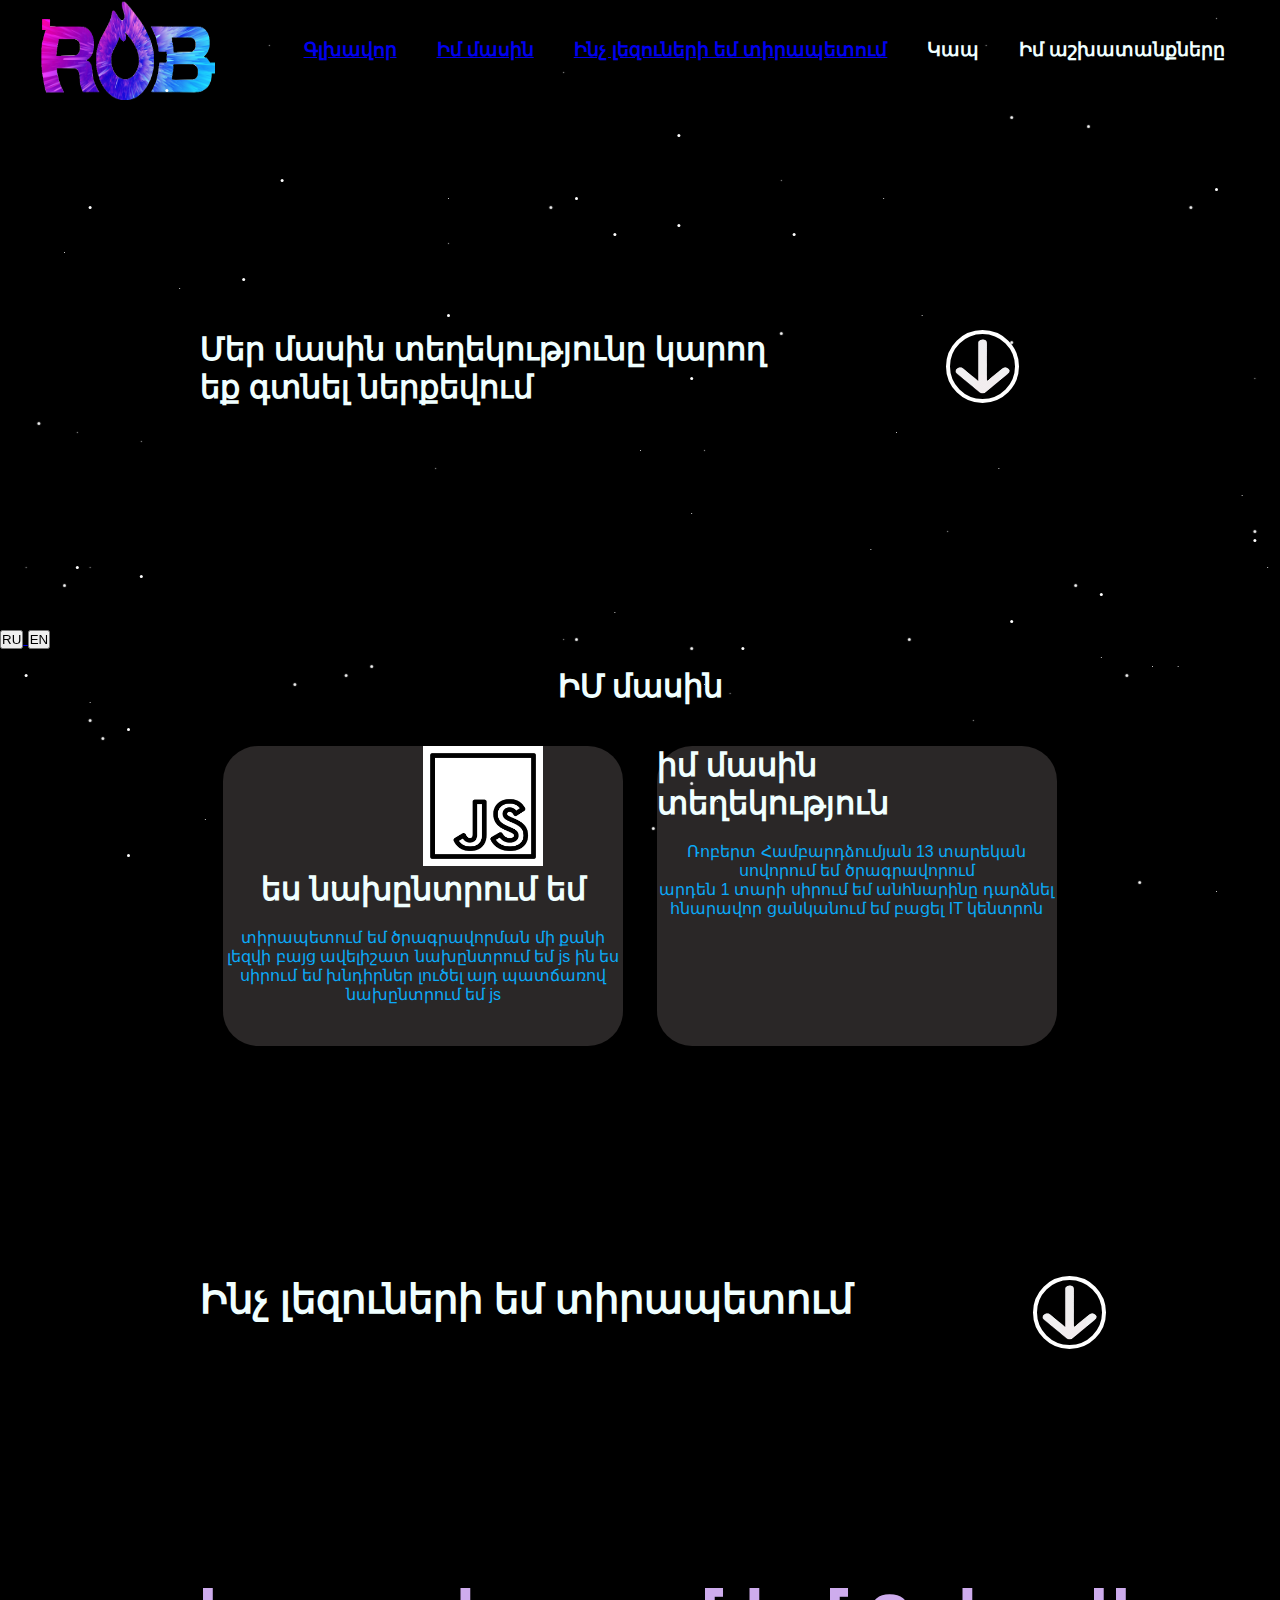
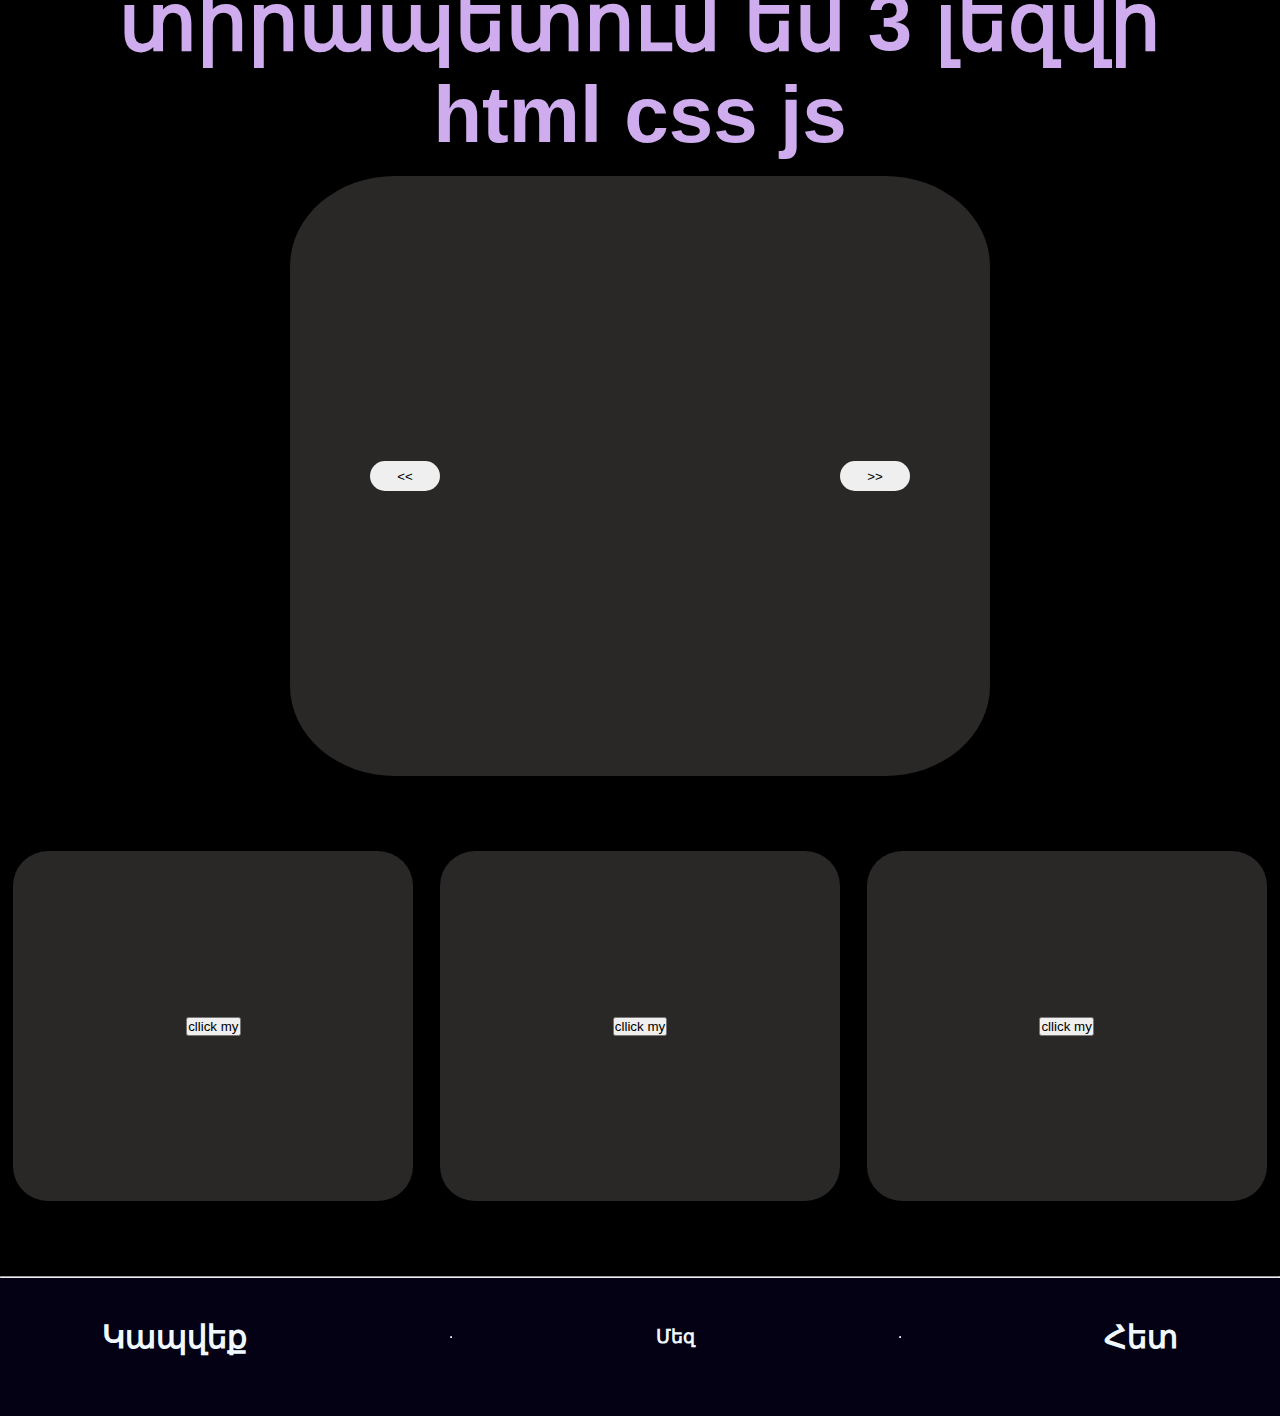
<file: index.html>
<!DOCTYPE html>
<html lang="en">
<head>
    <meta charset="UTF-8">
    <meta http-equiv="X-UA-Compatible" content="IE=edge">
    <link rel="stylesheet" href="style.css">
    <meta name="viewport" content="width=device-width, initial-scale=1.0">
    <title>Document</title>
</head>
<body >
  <div class="main"></div>
 <div id="big1">
    <img src="robilogo.png" alt="" id="mek">

       <ul>
        <li> <a href="#big1"> <h3>  Գլխավոր</h3></a></li>
        <li><a href="#cors"><h3>  Իմ մասին </h3></a></li>
        <li> <a href="#big4"><h3>Ինչ լեզուների եմ տիրապետում</h3></a></li>
        <li><h3>Կապ</h3></li>
        <li><h3>Իմ աշխատանքները</h3></li>
       </ul>
     
 </div>
    <div id="erku">
       <h1>Մեր մասին տեղեկությունը կարող<br> եք գտնել ներքեվում</h1>
         <a href="#cors"><img src="download-icon-down-arrow-icon-arrows-icon-xxGLGWrs-removebg-preview.png" alt="" id ="hing"> </a>
    </div>
    <div class="mindiv">
    <a href="index2.html"> <button class="mini">RU</button> </a>
    <a href="index3.html"> <button class="mini">EN</button> </a>
  </div>
  <br>
  <br>
    <h1 id="cors">ԻՄ մասին</h1>
    
  <div id="big3">
     <div id="min1">
            <img src="images (2).png" alt="" id="vec">
              <h1>ես նախընտրում եմ</h1>
            <p> տիրապետում եմ ծրագրավորման մի քանի լեզվի բայց ավելիշատ նախընտրում եմ js ին ես սիրում եմ խնդիրներ լուծել այդ պատճառով նախընտրում եմ js </p>
     </div>
     <div id="min2">
           <h1>իմ մասին տեղեկություն</h1>
           <p> Ռոբերտ Համբարդձումյան 13 տարեկան  սովորում եմ ծրագրավորում <br> արդեն 1 տարի սիրում եմ անհնարինը դարձնել հնարավոր ցանկանում եմ բացել IT կենտրոն</p>
   </div>
 </div>

 <div id="yot">
  <h1>Ինչ լեզուների եմ տիրապետում</h1>
   <a href="#big4"> <img src="download-icon-down-arrow-icon-arrows-icon-xxGLGWrs-removebg-preview.png" alt="" id="hing"> </a>
</div >

 <div id="click">
 <div id="big4">
   <h1>տիրապետում եմ 3 լեզվի <br> html css js</h1>
 </div>
 <div class="Mn">
  <div class="bigdiv">
   <button class="het"  ><< </button>
   <div class="bigdiv2" ></div>
   <button class="araj">>></button>
   </div>
  </div>
  </div>


  <div class="mygame">
      <div class="d1">
        <a href="index4.html"> <button>cllick my</button> </a>
      </div>
      <div class="d2">
        <a href="index5.html"> <button>cllick my</button> </a>
      </div>
      <div class="d3">
        <a href="index6.html"> <button>cllick my</button> </a>
      </div>
  </div>


    <div class="futer">
    
         <hr id="hr">
         <div class="mm">
         <h1>Կապվեք</h1>
         <hr>
         <h3>Մեզ</h3>
         <hr>
         <h1>Հետ</h1>
        </div>
    </div>
   <script src="app.js"></script>
</body>
</html>
</file>
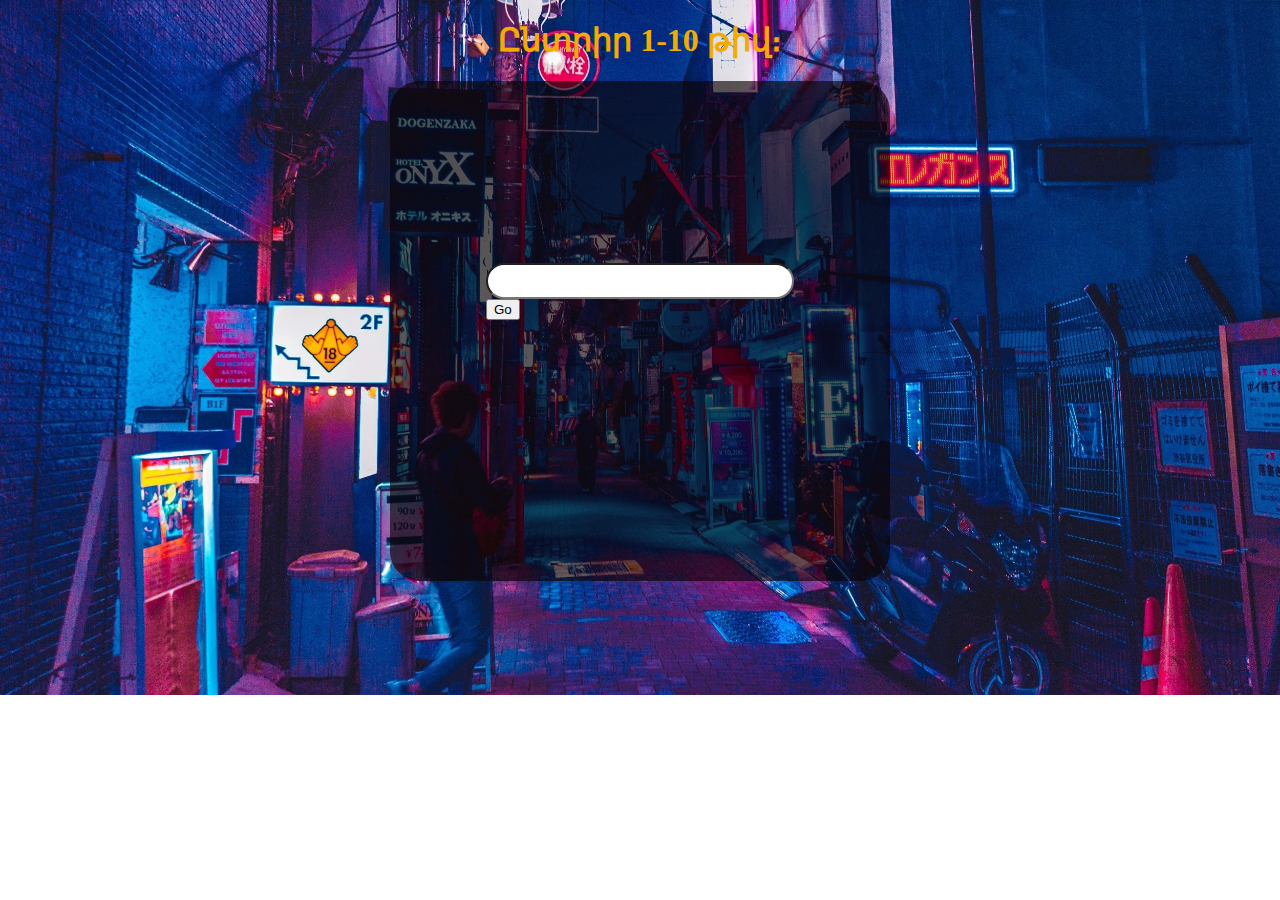
<file: index4.html>
<!DOCTYPE html>
<html lang="en">
<head>
    <meta charset="UTF-8">
    <link rel="stylesheet" href="style3.css">
    <meta http-equiv="X-UA-Compatible" content="IE=edge">
    <meta name="viewport" content="width=device-width, initial-scale=1.0">
    <title>Document</title>
</head>
<body>
    

    <div>
        <h1 id="gameH1">Ընտրիր  1-10 թիվ։</h1>
    </div>
    <div class="bigdiv">
    <div class="divGame">
        <div class="bigdiv2">
        <div class="divInput">
            <input id="input" type="text">
        </div>
        <button id="buttonGame">Go</button>
        <br>
        <br>
        <h1 id="resultH1"></h1>
    </div>
   </div>
</div>
    <script src="app2.js"></script>
</body>
</html>
</file>
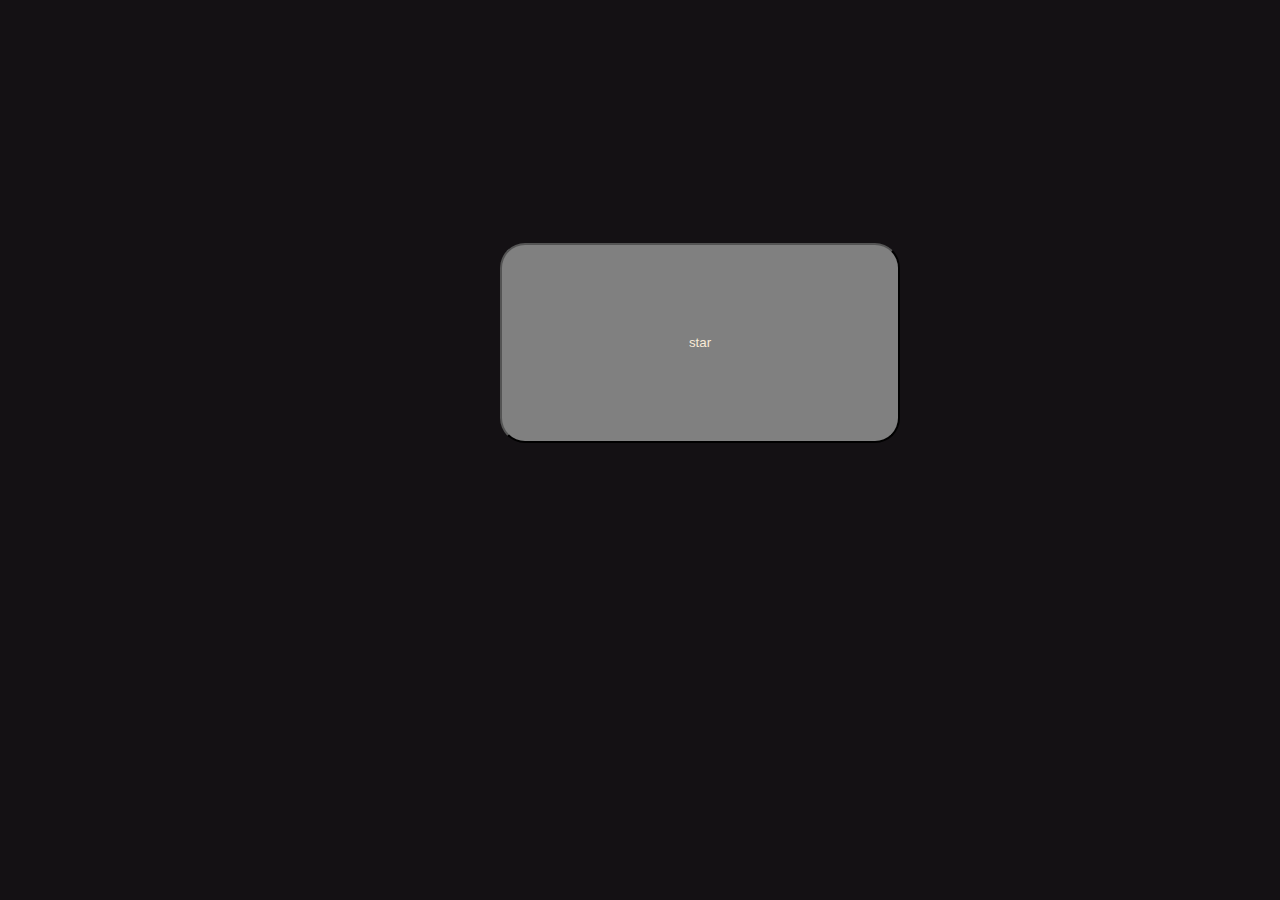
<file: index5.html>
<!DOCTYPE html>
<html lang="en">
<head>
    <meta charset="UTF-8">
    <link rel="stylesheet" href="style4.css">
    <meta http-equiv="X-UA-Compatible" content="IE=edge">
    <meta name="viewport" content="width=device-width, initial-scale=1.0">
    <title>Document</title>
</head>
<body>
     
    <div class="big1">
    <div class="big2">
    <h1 id="h1"></h1>
    <div class="biging">
    <div id="div">click</div>
    <button id="l">star</button>
 </div>
    <h2 id="h2"></h2>
    </div>
</div>
    <script src="app3.js"></script>
</body>
</html>
</file>
<file: style.css>
@import url('https://fonts.googleapis.com/css2?family=Abel&family=Secular+One&display=swap');



*{
    padding: 0px; 
    margin: 0px;
    font-family:'Franklin Gothic Medium', 'Arial Narrow', Arial, sans-serif;
}



#mek{
    width: 180px;
}
#big1{
    display: flex;
    justify-content:space-around;
    height: 100px;
}

#big1 ul {
    display: flex;
    align-items: center;
    list-style-type: none;
    justify-content: flex-end;
    color: azure;
}
#big1 ul li {
    margin: 20px;
   
}
#big2  {
    margin-bottom: 40px;

}
#erku {
    display: flex;
    height:300px;
    align-items: flex-start ;
    justify-content:flex-start;
    margin-top: 230px;
    margin-left: 200px;
    color: azure;
   
}
#min1{
    width: 400px;
    background-color: rgba(120, 113, 113, 0.349);
    height: 300px;
    border-radius: 35px;
    margin-left: 100px;
    
}
body{
    background-repeat: no-repeat;
    background-size: cover;
    background-position: center;
    
}
#min2{
    width: 400px;
    background-color: rgba(120, 113, 113, 0.349);
    height: 300px;
    border-radius: 35px;
    margin-right: 100px;
   
    
   
    
}

#big3{
    display: flex;
    justify-content: space-evenly;
    margin: 90px;
    margin-top: -10px;
}
#cors{
    display: flex;
    justify-content: center;
    height:90px;
    color: azure;
    font-family: 'Abel', sans-serif;
}


#hing{
  width: 65px;
  height: 65px;
  color: azure;
  display: flex;
   margin-left: 180px;
   border: 4px white solid ;
  border-radius: 50%;
  
}
#vec{
  margin-left: 200px;
   width: 120px;
}
#min1 p{
    text-align: center;
    color: rgb(11, 170, 249);
}
#min1 h1{
    color: azure;
    display: flex;
    justify-content: space-around;
    margin-bottom: 20px;
}
#min2 p{
    text-align: center;
    color: rgb(11, 170, 249);
}
#min2 h1{
    color: azure;
    display: flex;
    justify-content: space-around;
    margin-bottom: 20px;
}
#yot{
    display: flex;
    height:300px;
    align-items: flex-start ;
    justify-content:flex-start;
    margin-top: 230px;
    margin-left: 200px;
    color: azure;
    font-size: 20px;
}
#big4{
    text-align: center;
    height: 200px;
    color: rgb(206, 172, 237);
    font-size: 40px;

}
#min3{
    display: flex;

}
.iny{
    font-family: 'Abel', sans-serif;
}

.bigdiv{
    display: flex;
    align-items: center;
    justify-content: center;
    background-color: rgba(120, 113, 113, 0.349);
    border-radius: 15%;
    width: 700px;
    height: 600px ;

 }
.Mn{
    display: flex;
    align-items: center;
    justify-content: center;
    width: 100%;
    height: 600px ;
}
 
 
 .het,.araj{
    width: 70px;
    height: 30px;
    opacity: 0,5;
    border-radius: 20px;
    border: none;
 }
 .het:hover{
    background-color: rgb(115, 115, 234);
    
 }
 .araj:hover{
    background-color: rgb(115, 115, 234);
 }

.mindiv{
    position: fixed;

 
}

.bigdiv2{
    width: 400px;
    height: 400px;
    background-image: url(https://www.w3.org/html/logo/downloads/HTML5_Logo_256.png);
    background-repeat: no-repeat;
    background-size: cover;
    background-position: center;
}
 
 .div2{
    background-image: url(https://i0.wp.com/theicom.org/wp-content/uploads/2016/03/js-logo.png?fit=500%2C500&ssl=1&w=640);
}
                                                                                           
 .div3{
    background-image: url(https://habrastorage.org/web/d12/b19/799/d12b197994354ce88a8a48881beac874.png);
}           

body{
    background-color: #000;
}

.mygame , .mygame2{
    display: flex;
    justify-content: space-around;
    height: 500px;
    align-items: center;
}
.d1{
    width: 400px;
    height: 350px;
    background-color: rgba(120, 113, 113, 0.349);
    border-radius: 35px;
    display: flex;
    justify-content: center;
    align-items: center;
   
}   

.d2{

    width: 400px;
    height: 350px;
    background-color: rgba(120, 113, 113, 0.349);
    border-radius: 35px;
    display: flex;
    justify-content: center;
    align-items: center;
}   

.d3 , .d4 , .d5 , .d6{
    width: 400px;
    height: 350px;
    background-color: rgba(120, 113, 113, 0.349);
    border-radius: 35px;
    display: flex;
    justify-content: center;
    align-items: center;
}   
.main {
    position: fixed;
    top: 50%;
    left: 50%;
    height: 1px;
    width: 1px;
    background-color: #fff;
    border-radius: 50%;
    box-shadow: -42vw -4vh 0px 0px #fff,25vw -41vh 0px 0px #fff,-20vw 49vh 0px 1px #fff,5vw 40vh 1px 1px #fff,29vw 19vh 1px 0px #fff,-44vw -13vh 0px 0px #fff,46vw 41vh 0px 1px #fff,-3vw -45vh 0px 1px #fff,47vw 35vh 1px 0px #fff,12vw -8vh 1px 0px #fff,-34vw 48vh 1px 1px #fff,32vw 26vh 1px 1px #fff,32vw -41vh 1px 1px #fff,0vw 37vh 1px 1px #fff,34vw -26vh 1px 0px #fff,-14vw -49vh 1px 0px #fff,-12vw 45vh 0px 1px #fff,-44vw -33vh 0px 1px #fff,-13vw 41vh 0px 0px #fff,-36vw -11vh 0px 1px #fff,-23vw -24vh 1px 0px #fff,-38vw -27vh 0px 1px #fff,16vw -19vh 0px 0px #fff,28vw 33vh 1px 0px #fff,-49vw -4vh 0px 0px #fff,16vw 32vh 0px 1px #fff,36vw -18vh 1px 0px #fff,-25vw -30vh 1px 0px #fff,-23vw 24vh 0px 1px #fff,-2vw -35vh 1px 1px #fff,-25vw 9vh 0px 0px #fff,-15vw -34vh 0px 0px #fff,-8vw -19vh 1px 0px #fff,-20vw -20vh 1px 1px #fff,42vw 50vh 0px 1px #fff,-32vw 10vh 1px 0px #fff,-23vw -17vh 0px 0px #fff,44vw 15vh 1px 0px #fff,-40vw 33vh 1px 1px #fff,-43vw 8vh 0px 0px #fff,-48vw -15vh 1px 1px #fff,-24vw 17vh 0px 0px #fff,-31vw 50vh 1px 0px #fff,36vw -38vh 0px 1px #fff,-7vw 48vh 0px 0px #fff,15vw -32vh 0px 0px #fff,29vw -41vh 0px 0px #fff,2vw 37vh 1px 0px #fff,7vw -40vh 1px 1px #fff,15vw 18vh 0px 0px #fff,25vw -13vh 1px 1px #fff,-46vw -12vh 1px 1px #fff,-18vw 22vh 0px 0px #fff,23vw -9vh 1px 0px #fff,50vw 12vh 0px 1px #fff,45vw 2vh 0px 0px #fff,14vw -48vh 1px 0px #fff,23vw 43vh 0px 1px #fff,-40vw 16vh 1px 1px #fff,20vw -31vh 0px 1px #fff,-17vw 44vh 1px 1px #fff,18vw -45vh 0px 0px #fff,33vw -6vh 0px 0px #fff,0vw 7vh 0px 1px #fff,-10vw -18vh 0px 1px #fff,-19vw 5vh 1px 0px #fff,1vw 42vh 0px 0px #fff,22vw 48vh 0px 1px #fff,39vw -8vh 1px 1px #fff,-6vw -42vh 1px 0px #fff,-47vw 34vh 0px 0px #fff,-46vw 19vh 0px 1px #fff,-12vw -32vh 0px 0px #fff,-45vw -38vh 0px 1px #fff,-28vw 18vh 1px 0px #fff,-38vw -46vh 1px 1px #fff,49vw -6vh 1px 1px #fff,-28vw 18vh 1px 1px #fff,10vw -24vh 0px 1px #fff,-5vw -11vh 1px 1px #fff,33vw -8vh 1px 0px #fff,-16vw 17vh 0px 0px #fff,18vw 27vh 0px 1px #fff,-8vw -10vh 1px 1px #fff;
  
  /* stars were too big with the layers above but left the code in case no one cares  -- as in, if noone's just that  one other loner who actually cares    */
  
  box-shadow: 24vw 9vh 1px 0px #fff,12vw -24vh 0px 1px #fff,-45vw -22vh 0px 0px #fff,-37vw -40vh 0px 1px #fff,29vw 19vh 0px 1px #fff,4vw -8vh 0px 1px #fff,-5vw 21vh 1px 1px #fff,-27vw 26vh 1px 1px #fff,-47vw -3vh 1px 1px #fff,-28vw -30vh 0px 1px #fff,-43vw -27vh 0px 1px #fff,4vw 22vh 1px 1px #fff,36vw 23vh 0px 0px #fff,-21vw 24vh 1px 1px #fff,-16vw 2vh 1px 0px #fff,-16vw -6vh 0px 0px #fff,5vw 26vh 0px 0px #fff,-34vw 41vh 0px 0px #fff,1vw 42vh 1px 1px #fff,11vw -13vh 1px 1px #fff,48vw -8vh 1px 0px #fff,22vw -15vh 0px 0px #fff,45vw 49vh 0px 0px #fff,43vw -27vh 1px 1px #fff,20vw -2vh 0px 0px #fff,8vw 22vh 0px 1px #fff,39vw 48vh 1px 1px #fff,-21vw -11vh 0px 1px #fff,-40vw 45vh 0px 1px #fff,11vw -30vh 1px 0px #fff,26vw 30vh 1px 0px #fff,45vw -29vh 0px 1px #fff,-2vw 18vh 0px 0px #fff,-29vw -45vh 1px 0px #fff,-7vw -27vh 1px 1px #fff,42vw 24vh 0px 0px #fff,45vw -48vh 1px 0px #fff,-36vw -18vh 0px 0px #fff,-44vw 13vh 0px 1px #fff,36vw 16vh 0px 1px #fff,40vw 24vh 0px 0px #fff,18vw 11vh 0px 0px #fff,-15vw -23vh 1px 0px #fff,-24vw 48vh 0px 1px #fff,27vw -45vh 1px 0px #fff,-2vw -24vh 0px 1px #fff,-15vw -28vh 0px 0px #fff,-43vw 13vh 1px 0px #fff,7vw 27vh 1px 0px #fff,47vw 5vh 0px 0px #fff,-45vw 15vh 1px 1px #fff,-5vw -28vh 0px 1px #fff,38vw 25vh 1px 1px #fff,-39vw -1vh 1px 0px #fff,5vw 0vh 1px 0px #fff,49vw 13vh 0px 0px #fff,48vw 10vh 0px 1px #fff,19vw -28vh 0px 0px #fff,4vw 7vh 0px 0px #fff,21vw 21vh 1px 1px #fff,-15vw -15vh 0px 1px #fff,-6vw -42vh 1px 0px #fff,-15vw 48vh 1px 1px #fff,-23vw 25vh 1px 1px #fff,-48vw 25vh 0px 1px #fff,-31vw -19vh 0px 1px #fff,4vw 37vh 1px 1px #fff,-43vw 28vh 0px 0px #fff,3vw -25vh 0px 1px #fff,-39vw 14vh 0px 1px #fff,-40vw 31vh 0px 1px #fff,35vw -36vh 1px 1px #fff,16vw 49vh 0px 0px #fff,6vw 39vh 0px 0px #fff,3vw -35vh 0px 1px #fff,-44vw -2vh 1px 0px #fff,-6vw 21vh 1px 0px #fff,48vw 9vh 1px 1px #fff,-43vw 30vh 1px 1px #fff,29vw -12vh 1px 1px #fff,-48vw 13vh 1px 0px #fff,-42vw 32vh 1px 1px #fff,34vw 15vh 1px 1px #fff,29vw -37vh 1px 1px #fff,28vw 2vh 0px 0px #fff;
  animation: zoom 16s alternate infinite; 
}

@keyframes zoom {
    0%{
        transform: scale(1);
    }
    100%{
        transform: scale(1.5);
    }
}
#hing:hover , #cors:hover , h1:hover {
  
   
    position: relative;
    animation-name: example;
    animation-duration: 1s;
    animation-iteration-count: 1;
  }
  
  @keyframes example {
    0%   { left:0px; bottom:0px;}
    25%  { left:0px; bottom: 35px;}
    0%   { left:0px; bottom:25px;}
   
    
  }
  li:hover  {
  
   
    position: relative;
    animation-name: example;
    animation-duration: 4s;
    animation-iteration-count: 1;
  }
  
  @keyframes example {
    0%   { left:0px; bottom:0px;}
    25%  { left:0px; bottom: 5px;}
     25%   { left:0px; bottom:0px;}
   
    
  }
   #min1:hover{
        border-radius: 0px;
   }
   #min2:hover{
    border-radius: 0px;
}
.d1:hover{
    
   
    border-radius: 0px;
   
}   

.d2:hover{

   
    border-radius: 0px;
}   

.d3:hover{
  
    border-radius: 0px;
}   
 
.futer{
    background-color: rgb(3, 1, 19);
     color: aliceblue;
    width: 100%;
    height: 140px;
   
}
#hr{
    margin-bottom: 40px;
}
.mm{
    display: flex;
    align-items: center;
    justify-content:space-around;
}
/* .mm ,hr{
    width: 230px;
} */
</file>
<file: style3.css>
body{
    background-image: url(xax1x.webp);
    background-repeat: no-repeat;
    background-size: cover;
    background-position: center;
}

.divGame{
    display: flex;
    justify-content: center;
    align-items: center;
    height: 500px;
    background-color: rgba(11, 1, 1, 0.639);
    width: 500px;
    border-radius: 30px;
     
}
#gameH1{
     display: flex;
     justify-content: center;
     align-items: center;
     color: rgb(243, 171, 4);
}
.bigdiv{
    display: flex;
    justify-content: center;
     align-items: center;
}
#resultH1{
    color: azure;
    display: flex;
    justify-content: center;
}
#input{
    width: 300px;
    height: 30px;
    border-radius: 25px;
}
.bigdiv2{
    display: block;
    justify-content: center;
}
#buttonGame{
    display: flex;
    justify-content: center;
}
</file>
<file: style4.css>
*{
    background-color: rgb(20, 17, 20);
}


#div{
    width: 120px;
    height: 60px;
    background-color: rgb(212, 45, 45);
    border-radius: 5px;
    display: flex;
    justify-content: center;
    align-items: center;
}
.big1{
    display: flex;
    justify-content: center;
    margin-top: 200px;
    align-items: center;
}
.big2{
    display: block;

}
#h1{
    display: flex;
    justify-content: center;
    align-items: center;
}
#h2{
    display: flex;
    justify-content: center;
    align-items: center;
}
.biging{
    display: flex;
    justify-content: center;
    align-items: center;
}
#l{
    width: 400px;
    height: 200px;
    color: antiquewhite;
    background-color: gray;
    border-radius: 25px;
    
}
</file>
